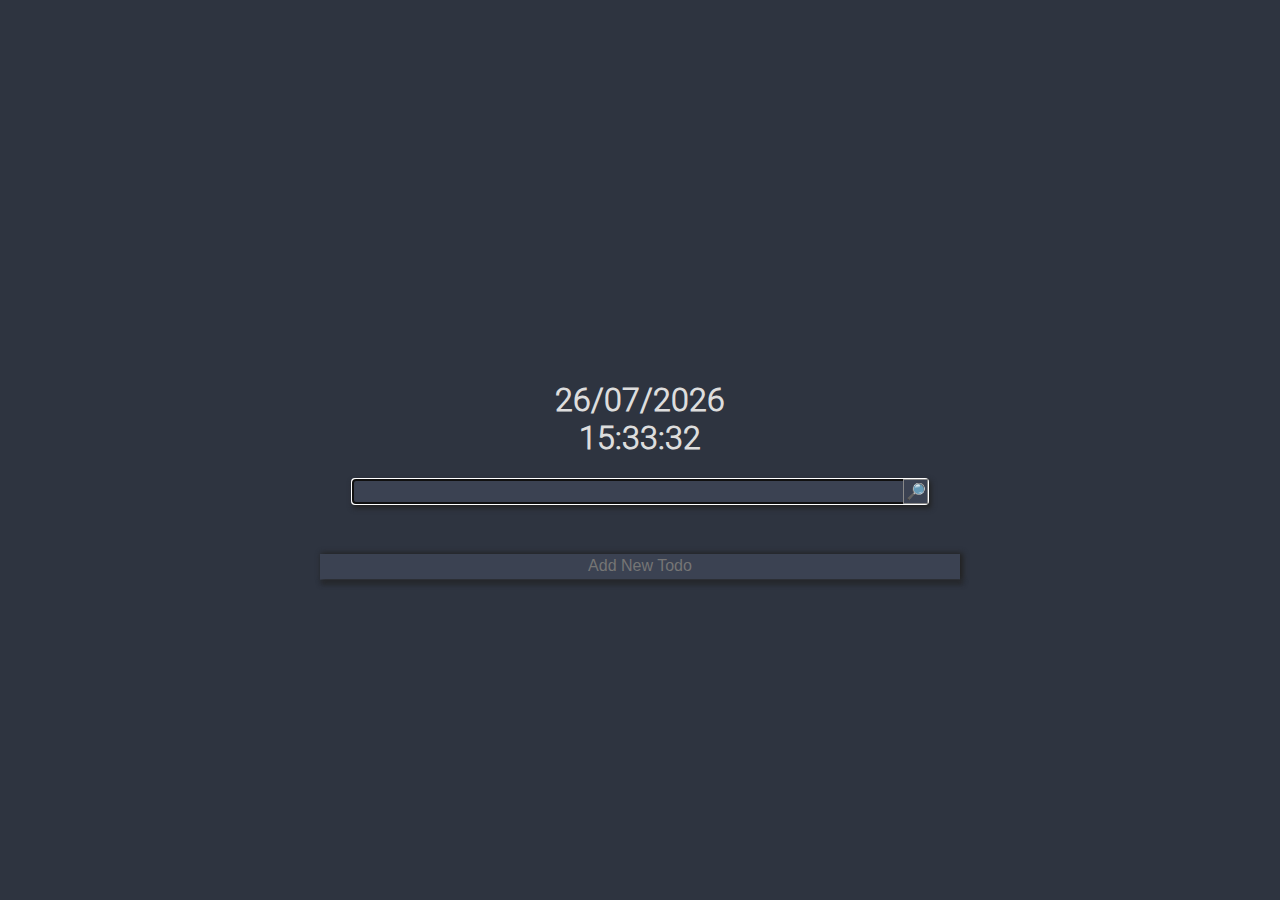
<file: startpage/index.html>
<!DOCTYPE html>
<html>
    <head>
        <meta charset="utf-8" />
        <title>Startpage</title>
        <meta name="viewport" content="width=device-width, initial-scale=1" />
        <link rel="stylesheet" type="text/css" media="screen" href="css/main.css" />
        <script
            src="https://code.jquery.com/jquery-3.4.1.min.js"
            integrity="sha256-CSXorXvZcTkaix6Yvo6HppcZGetbYMGWSFlBw8HfCJo="
            crossorigin="anonymous"
        ></script>
    </head>

    <body>
        <div class="o-container">
            <div class="center">
                <!-- clock -->
                <div class="clock-div">
                    <h1 id="clock"></h1>
                </div>
                <form class="search-form" action="https://start.duckduckgo.com">
                    <div class="search-bar-wrapper">
                        <input class="search-bar" name="q" type="text" title="Search" />
                        <button class="search-bar-btn" type="submit" title="Search">&#128270;</button>
                    </div>
                </form>
            </div>
            <div>
                <!-- Todo's -->
                <div class="bottom-div">
                    <input class="search-bar" id="todoInput" placeholder="Add New Todo" type="text" />
                    <ul id="todoList"></ul>
                </div>
            </div>
        </div>

        <noscript>
            <style>
                #clock {
                    display: none;
                }
            </style>
        </noscript>
        <script src="js/main.js"></script>
    </body>
</html>
</file>
<file: startpage/css/main.css>
/* Fonts */
@font-face {
    font-family: Roboto;
    src: url("../fonts/Roboto-Regular.ttf");
}

@font-face {
    font-family: Roboto-Light;
    src: url("../fonts/Roboto-Light.ttf");
}

/* Animations */
@keyframes fade-in {
    from {
        opacity: 0;
    }

    to {
        opacity: 1;
    }
}

/* Elements */

html,
body {
    margin: 0;
    padding: 10;
    font-weight: 300;
    font-family: Roboto-Light;
}

a {
    text-decoration: none;
}


body {
    background-color: #2e3440;
    color: #ddd;
}

ul {
    text-align: left;
    list-style: none;
    padding: 0;
    margin: 0;
    border-color: #3b4252;
    border-style: solid;
    border-width: 1px;
    border-top: none;
    box-shadow: 2px 3px 5px 1px #222;
}

li {
    padding: 5px 0 0 10px;
    border-color: #3b4252;
    border-style: solid;
    border-width: 1px;
    word-wrap: normal;
    user-select: none;
    -moz-user-select: none;
    -ms-user-select: none;
    -webkit-user-select: none;
}

li:nth-child(2n) {
    background: #4c566a;
}

/* Classes */

.o-container {
    display: block;
    margin: auto;
    width: 100%;
    height: 100%;

}

.center {
    display: block;
    position: relative;
    width: 60vw;
    text-align: center;
    margin: 0 auto;
    margin-top: 40vh;
    /* transform: translateY(-100%); */
}



.search-form,
.clock-div {
    align-items: center;
    display: flex;
    justify-content: center;
}

.search-bar-wrapper {
    display: inline-block;
    position: relative;
    width: 75%;
}

.search-bar,
.search-bar-btn {
    background-color: #3b4252;
    border-color: #3b4252;
    border-style: solid;
    border-width: 1px;
    /* temp */
    color: #fff;
}

.search-bar {
    box-shadow: 2px 3px 5px 1px #222;
    box-sizing: border-box;
    color: #ddd;
    font-size: 16px;
    height: 25px;
    text-align: center;
    width: 100%;
}

.search-bar-btn {
    display: inline-block;
    font-size: 16px;
    height: 25px;
    padding: 0;
    position: absolute;
    right: 0;
    top: 0;
    width: 25px;
}

.search-bar:focus,
.search-bar:focus+.search-bar-btn {
    border-color: #888;
}

.bottom-div {
    background-color: #2e3440;
    color: #ddd;
    width: 50%;
    margin: auto;
    margin-top: 50px;
}



.blue {
    color: #48b1ff;
}

.red {
    color: #ff6b6b;
}

.green {
    color: #65ff66;
}

.purple {
    color: #9348ff;
}

.done {
    text-decoration: line-through;
    color: grey;
}

/* IDs */

#todoInput {
    box-shadow: 2px 0px 5px 1px #222;
}

/* #links-container {
    column-gap: 0vw;
    display: grid;
    grid-column-gap: 0vw;
    grid-row-gap: 5vh;
    grid-template-columns: 1fr;
    grid-template-rows: 1fr 1fr 1fr 1fr;
    justify-content: center;
    padding: 2vh 5vw 2vh 5vw;
    row-gap: 5vh;
} */

/* Media Queries */
@media only screen and (max-width: 600px) {

    /* #links-container {
        column-gap: 3vw;
        grid-column-gap: 3vw;
        grid-row-gap: 5vh;
        grid-template-columns: 1fr 1fr;
        grid-template-rows: 1fr 1fr;
        row-gap: 5vh;
    } */

    .center {
        width: 95%;
    }

    .bottom-div {
        width: 60%;
    }

}





@media only screen and (max-width: 768px) {

    /* #links-container {
        column-gap: 3vw;
        grid-column-gap: 3vw;
        grid-row-gap: 5vh;
        grid-template-columns: 1fr 1fr;
        grid-template-rows: 1fr 1fr;
        row-gap: 5vh;
    } */
    
    .center {
        width: 50%;
    }

    .bottom-div {
        width: 50%;
    }

}

@media only screen and (max-width: 1200px) {

    .center {
        width: 70%;
    }

    .bottom-div {
        width: 80%;
    }

    /* #links-container {
        padding: 2vh 15vw 2vh 15vw;
    } */

}
</file>
